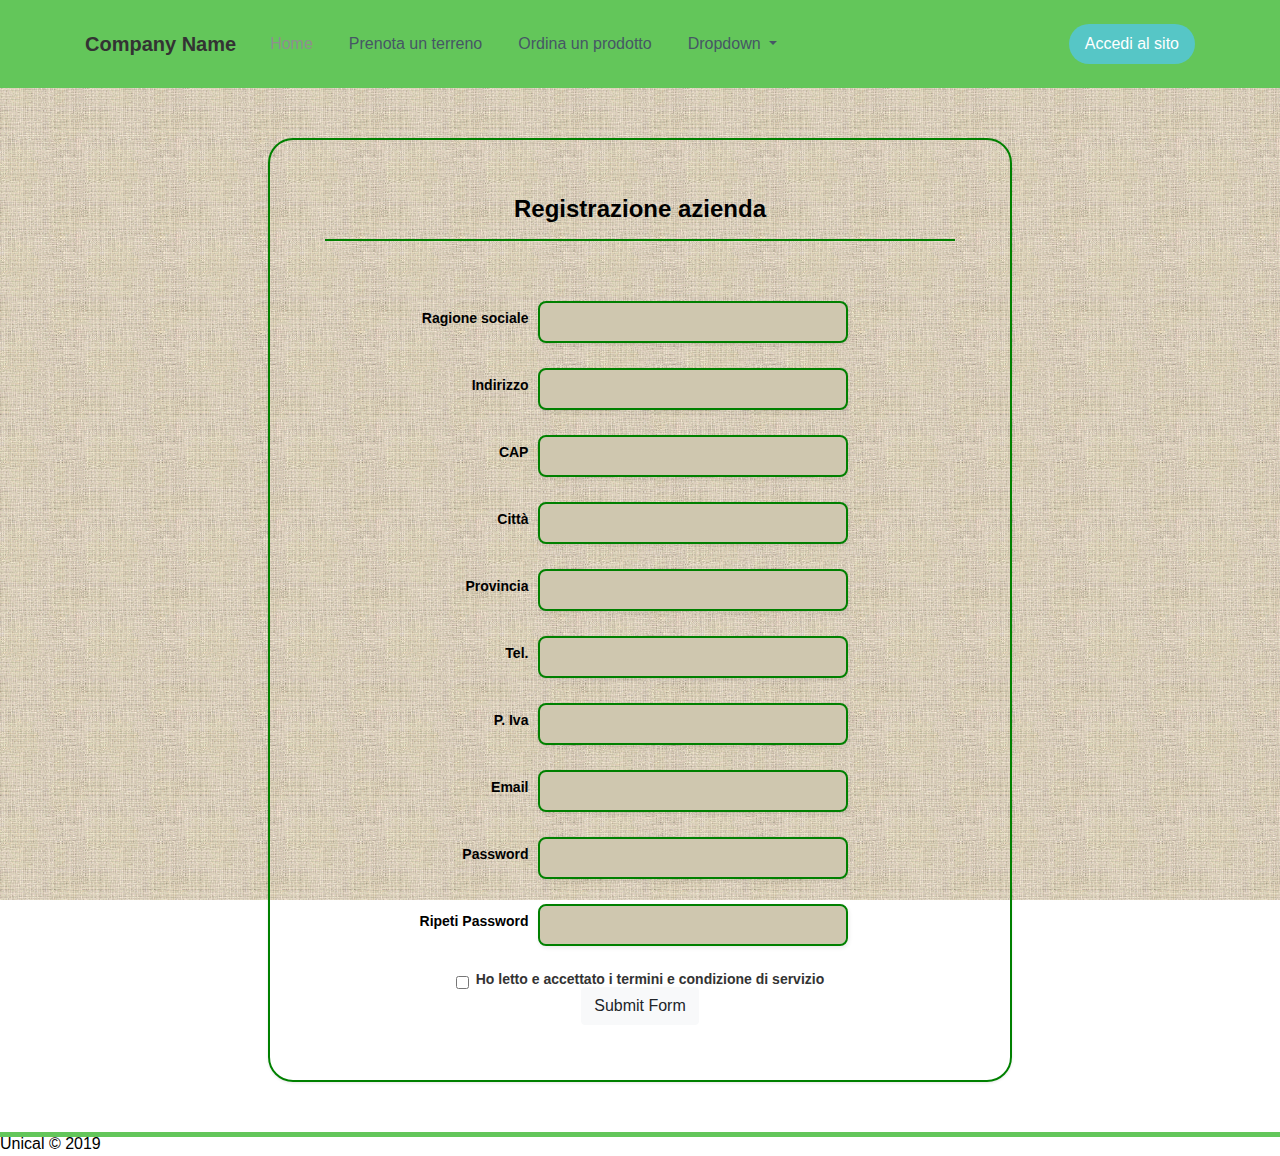
<file: SIW/src/main/webapp/registration.html>
<!DOCTYPE html>
<html>

<head>
    <meta charset="utf-8">
    <meta name="viewport" content="width=device-width, initial-scale=1.0, shrink-to-fit=no">
    <title>registration</title>
    <link rel="stylesheet" href="assets/bootstrap/css/bootstrap.min.css">
    <link rel="stylesheet" href="assets/css/registration.min.css">
</head>

<body style="height: 50px;">
    <div>
        <nav class="navbar navbar-light navbar-expand-md navigation-clean-button" style="background-color: rgb(99,198,90);">
            <div class="container"><a class="navbar-brand" href="#">Company Name</a><button class="navbar-toggler" data-toggle="collapse" data-target="#navcol-1"><span class="sr-only">Toggle navigation</span><span class="navbar-toggler-icon"></span></button>
                <div class="collapse navbar-collapse"
                    id="navcol-1">
                    <ul class="nav navbar-nav mr-auto">
                        <li class="nav-item" role="presentation"><a class="nav-link active" href="#">Home</a></li>
                        <li class="nav-item" role="presentation"><a class="nav-link" href="#">Prenota un terreno</a></li>
                        <li class="nav-item" role="presentation"><a class="nav-link" href="#">Ordina un prodotto</a></li>
                        <li class="dropdown nav-item"><a class="dropdown-toggle nav-link" data-toggle="dropdown" aria-expanded="false" href="#">Dropdown </a>
                            <div class="dropdown-menu" role="menu"><a class="dropdown-item" role="presentation" href="#">First Item</a><a class="dropdown-item" role="presentation" href="#">Second Item</a><a class="dropdown-item" role="presentation" href="#">Third Item</a></div>
                        </li>
                    </ul><span class="navbar-text actions"> <a class="btn btn-light action-button" role="button" href="#">Accedi al sito</a></span></div>
            </div>
        </nav>
    </div>
    <div class="row register-form">
        <div class="col-md-8 offset-md-2">
            <form class="custom-form">
                <h1>Registrazione azienda</h1>
                <div class="form-row form-group">
                    <div class="col-sm-4 label-column"><label class="col-form-label" for="name-input-field">Ragione sociale</label></div>
                    <div class="col-sm-6 input-column"><input class="form-control" type="text"></div>
                </div>
                <div class="form-row form-group">
                    <div class="col-sm-4 label-column"><label class="col-form-label" for="name-input-field">Indirizzo</label></div>
                    <div class="col-sm-6 input-column"><input class="form-control" type="text"></div>
                </div>
                <div class="form-row form-group">
                    <div class="col-sm-4 label-column"><label class="col-form-label" for="name-input-field">CAP</label></div>
                    <div class="col-sm-6 input-column"><input class="form-control" type="text"></div>
                </div>
                <div class="form-row form-group">
                    <div class="col-sm-4 label-column"><label class="col-form-label" for="name-input-field">Città</label></div>
                    <div class="col-sm-6 input-column"><input class="form-control" type="text"></div>
                </div>
                <div class="form-row form-group">
                    <div class="col-sm-4 label-column"><label class="col-form-label" for="name-input-field">Provincia</label></div>
                    <div class="col-sm-6 input-column"><input class="form-control" type="text"></div>
                </div>
                <div class="form-row form-group">
                    <div class="col-sm-4 label-column"><label class="col-form-label" for="name-input-field">Tel.</label></div>
                    <div class="col-sm-6 input-column"><input class="form-control" type="text"></div>
                </div>
                <div class="form-row form-group">
                    <div class="col-sm-4 label-column"><label class="col-form-label" for="name-input-field">P. Iva</label></div>
                    <div class="col-sm-6 input-column"><input class="form-control" type="text"></div>
                </div>
                <div class="form-row form-group">
                    <div class="col-sm-4 label-column"><label class="col-form-label" for="email-input-field">Email </label></div>
                    <div class="col-sm-6 input-column"><input class="form-control" type="email"></div>
                </div>
                <div class="form-row form-group">
                    <div class="col-sm-4 label-column"><label class="col-form-label" for="pawssword-input-field">Password </label></div>
                    <div class="col-sm-6 input-column"><input class="form-control" type="password"></div>
                </div>
                <div class="form-row form-group">
                    <div class="col-sm-4 label-column"><label class="col-form-label" for="repeat-pawssword-input-field">Ripeti Password </label></div>
                    <div class="col-sm-6 input-column"><input class="form-control" type="password"></div>
                </div>
                <div class="form-check"><input class="form-check-input" type="checkbox" id="formCheck-1"><label class="form-check-label" for="formCheck-1">Ho letto e accettato i termini e condizione di servizio</label></div><button class="btn btn-light submit-button" type="button">Submit Form</button></form>
        </div>
    </div>
    <div class="footer-basic" style="height: 5px;background-color: rgb(99,198,90);">
        <footer>
            <p class="copyright" style="color: rgb(0,0,0);">Unical © 2019</p>
        </footer>
    </div>
    <script src="assets/js/jquery.min.js"></script>
    <script src="assets/bootstrap/js/bootstrap.min.js"></script>
</body>

</html>
</file>
<file: SIW/src/main/webapp/assets/css/registration.min.css>
.navigation-clean-button {
	background: #fff;
	padding-top: .75rem;
	padding-bottom: .75rem;
	color: #333;
	border-radius: 0;
	box-shadow: none;
	border: none;
	margin-bottom: 0
}

@media ( min-width :768px) {
	.navigation-clean-button {
		padding-top: 1rem;
		padding-bottom: 1rem
	}
}

.navigation-clean-button .navbar-brand {
	font-weight: 700;
	color: inherit
}

.navigation-clean-button .navbar-brand:hover {
	color: #222
}

.navigation-clean-button .navbar-toggler {
	border-color: #ddd;
	color: #888
}

.navigation-clean-button .navbar-toggler:focus, .navigation-clean-button .navbar-toggler:hover
	{
	background: 0 0
}

.navigation-clean-button .form-inline, .navigation-clean-button .navbar-collapse
	{
	border-top-color: #ddd
}

.navigation-clean-button .navbar-nav a.active, .navigation-clean-button .navbar-nav>.show>a
	{
	background: 0 0;
	box-shadow: none
}

.navigation-clean-button.navbar-light .navbar-nav a.active,
	.navigation-clean-button.navbar-light .navbar-nav a.active:focus,
	.navigation-clean-button.navbar-light .navbar-nav a.active:hover {
	color: #8f8f8f;
	box-shadow: none;
	background: 0 0;
	pointer-events: none
}

.navigation-clean-button.navbar .navbar-nav .nav-link {
	padding-left: 18px;
	padding-right: 18px
}

.navigation-clean-button.navbar-light .navbar-nav .nav-link {
	color: #465765
}

.navigation-clean-button.navbar-light .navbar-nav .nav-link:focus,
	.navigation-clean-button.navbar-light .navbar-nav .nav-link:hover {
	color: #37434d !important;
	background-color: transparent
}

.navigation-clean-button .navbar-nav>li>.dropdown-menu {
	margin-top: -5px;
	box-shadow: 0 4px 8px rgba(0, 0, 0, .1);
	background-color: #fff;
	border-radius: 2px
}

.navigation-clean-button .dropdown-menu .dropdown-item,
	.navigation-clean-button .dropdown-menu .dropdown-item:focus {
	line-height: 2;
	font-size: 14px;
	color: #37434d
}

.navigation-clean-button .dropdown-menu .dropdown-item:focus,
	.navigation-clean-button .dropdown-menu .dropdown-item:hover {
	background: #eee;
	color: inherit
}

.navigation-clean-button .actions .login {
	margin-right: 1rem;
	text-decoration: none;
	color: #465765
}

.navigation-clean-button .navbar-text .action-button,
	.navigation-clean-button .navbar-text .action-button:active,
	.navigation-clean-button .navbar-text .action-button:hover {
	background: #56c6c6;
	border-radius: 20px;
	color: #fff;
	box-shadow: none;
	border: none;
	text-shadow: none;
	padding: .5rem 1rem;
	transition: background-color .25s;
	font-size: inherit
}

.navigation-clean-button .navbar-text .action-button:hover {
	background: #66d7d7
}


/* luca modifica border */
.register-form form.custom-form {
	padding: 55px;
	box-sizing: border-box;
	background-color: transparent;
	box-shadow: 0 1px 3px 0 rgba(0, 0, 0, .1);
	font: 700 14px sans-serif;
	text-align: center;
	border-style: solid;
	border-color: green;
	border-width: 2px;
	border-radius: 25px;
	margin: 50px;
	color: #333
}


@media ( max-width :400px) {
	.register-form form.custom-form {
		padding: 55px 10px
	}
}

/* luca modifica form inserimento strisci sotto nome 
   colore scritte form
*/
.register-form .custom-form h1 {
	/*display: inline-block;*/
	color: black/*#4c565e*/;
	font-size: 24px;
	font-weight: 700;
	padding: 0 10px 15px;
	margin-bottom: 60px;
	border-bottom: 2px solid green;
}

.register-form .custom-form .form-group {
	margin-bottom: 25px
}

/* luca modifica colore */
.register-form .custom-form .label-column {
	text-align: right;
	color: black;/*#5F5F5F*/
}

@media ( max-width :768px) {
	.register-form .custom-form .label-column {
		text-align: left
	}
}

/*luca modifica colore scritte*/
.register-form .custom-form .input-column {
	color: black/*#5f5f5f*/;
	text-align: left
}

/*luca modifica colore e bg */
.register-form .custom-form .input-column input {
	color: black/*#5f5f5f*/;
	background-color: #cfc7af/*#dbdbdb*/;
	box-shadow: 1px 2px 4px 0 rgba(0, 0, 0, .08);
	padding: 12px;
	border: 2px solid green;
	border-radius: 8px;
	height: 42px
}

.register-form .custom-form .dropdown .dropdown-toggle {
	background: #fff;
	border: 1px solid #dbdbdb;
	box-shadow: 1px 2px 4px 0 rgba(0, 0, 0, .08);
	color: #333;
	outline: 0
}

.register-form .custom-form .dropdown ul {
	background: #fff
}

.register-form .custom-form .dropdown ul li a {
	background: #fff;
	color: #333;
	opacity: .8
}

.register-form .custom-form .dropdown ul li a:hover {
	opacity: 1
}

/*luca modifica colore e radius bottone submit*/
.button{
	border-radius: 15px;
	background: green/*#6caee0*/;
	color: #fff;
	font-weight: 700;
	padding: 14px 22px;
	border: 0;
	margin: 30px;
	outline: none !important;
	

}

.button:hover {
	background-color: green;
}

.button:active {
  background-color: freen;
 box-shadow: 0 3px #773c00;
   transform: translateY(4px);
   outline: none !important;
} 

/* tasto indietro */
.indietro{
	border-radius: 15px;
	background: green/*#6caee0*/;
	color: #fff;
	font-weight: 700;
	box-shadow: 1px 2px 4px 0 rgba(0, 0, 0, .08);
	padding: 14px 22px;
	border: 0;
	margin: 35px;
	outline: 0
}

body{
	
	background-color: black;
	background: url("../img/weblink21.gif");
	background-size: 100px;
	background-attachment: fixed;
	
}
</file>
